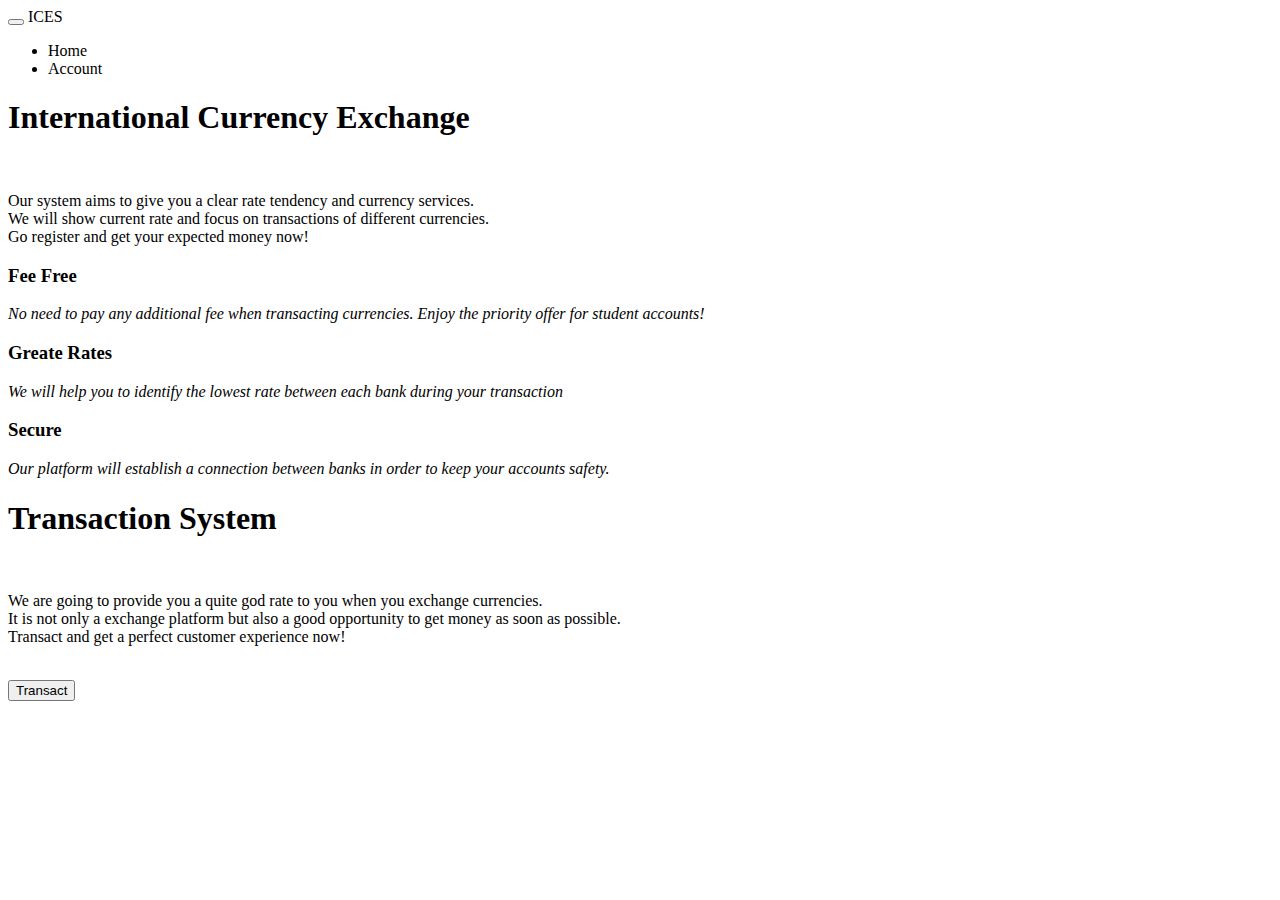
<file: ices/src/main/resources/templates/index.html>
<!DOCTYPE html>
<html xmlns="http://www.w3.org/1999/xhtml" xmlns:th="http://www.thymeleaf.org"
      xmlns:sec="http://www.thymeleaf.org/thymeleaf-extras-springsecurity3">
<head>
  <meta charset="utf-8" />
  <meta name="viewport" content="width=device-width, initial-scale=1"/>
  <title>ICES</title>
  <link rel="stylesheet" th:href="@{/css/style.css}"/>
  <link rel="stylesheet" th:href="@{/css/bootstrap.min.css}"/>
</head>

<div id="ld" class="load-4">
    <div class="ring-1"></div>
</div>

<div class="clear"></div>

<body onload="winload();">
  <div class="header">
      <div class="bg-color">
        <header>
        <nav class="navbar navbar-fixed-top my-navbar" role="navigation">
                <div class="container-fluid">
                    <div class="navbar-header">
                        <button type="button" class="navbar-toggle" data-toggle="collapse"
                                data-target="#example-navbar-collapse">
                            <span class="icon-bar"></span>
                            <span class="icon-bar"></span>
                            <span class="icon-bar"></span>
                        </button>
                        <a th:href="@{/index}" class="navbar-brand"><span class="blue">I</span>CES</a>
                    </div>
                    <div class="collapse navbar-collapse">
                        <ul class="nav navbar-nav navbar-right">
                            <li><a th:href="@{/index}">Home</a></li>
                            <li><a th:href="@{/transaction}">Account</a></li>
                        </ul>
                    </div>
                </div>
            </nav>
      </header>
        <div class="container col-sm-12">
            <div class="banner-info col-sm-6">
                <h1><span class="blue">International</span> Currency Exchange</h1>
                <br/>
                <p>Our system aims to give you a clear rate tendency and currency services.
                <br/> We will show current rate and focus on transactions of different currencies.
                <br/> Go register and get your expected money now!</p>
            </div>
          </div>
      </div>
    </div>
  <div class="header-content">
      <div class="row">
        <div class="mid-about">
            <div class="col-sm-4">
              <span class="glyphicon "><h3>Fee Free</h3></span>
                <p><em>No need to pay any additional fee when transacting currencies. Enjoy the priority offer for student accounts!</em></p>
            </div>
            <div class="col-sm-4">
              <span class="glyphicon second"><h3>Greate Rates</h3></span>
              <p class="blue"><em>We will help you to identify the lowest rate between each bank during your transaction</em></p>
            </div>
            <div class="col-sm-4">
              <span class="glyphicon third"><h3>Secure</h3></span>
              <p><em>Our platform will establish a connection between banks in order to keep your accounts safety.</em></p>
            </div>
        </div>
      </div>
  </div>

  <div class="bottom">
      <div class="bg-color">
        <div class="container">
            <div class="row">
              <div class="bottom-info">
                  <h1><span class="blue">Transaction</span> System</h1>
                  <br/>
                  <p>We are going to provide you a quite god rate to you when you exchange currencies.
                  <br/> It is not only a exchange platform but also a good opportunity to get money as soon as possible.
                  <br/> Transact and get a perfect customer experience now!</p>
                  <br/>
                  <div class="btn-transfer">
                    <a th:href="@{/transaction}" style="color:white"><button class="btn btn-lg">Transact</button></a>
                  </div>
              </div>
            </div>
        </div>
      </div>
  </div>
  <div id="footer"></div>

    <script th:src="@{http://cdn.static.runoob.com/libs/jquery/2.1.1/jquery.min.js}"></script>
    <script th:src="@{/js/navigation.js}"></script>
    <script th:src="@{/js/pageContainer.js}"></script>
    <script th:src="@{/js/bootstrap.min.js}"></script>
</body>
</html>
</file>
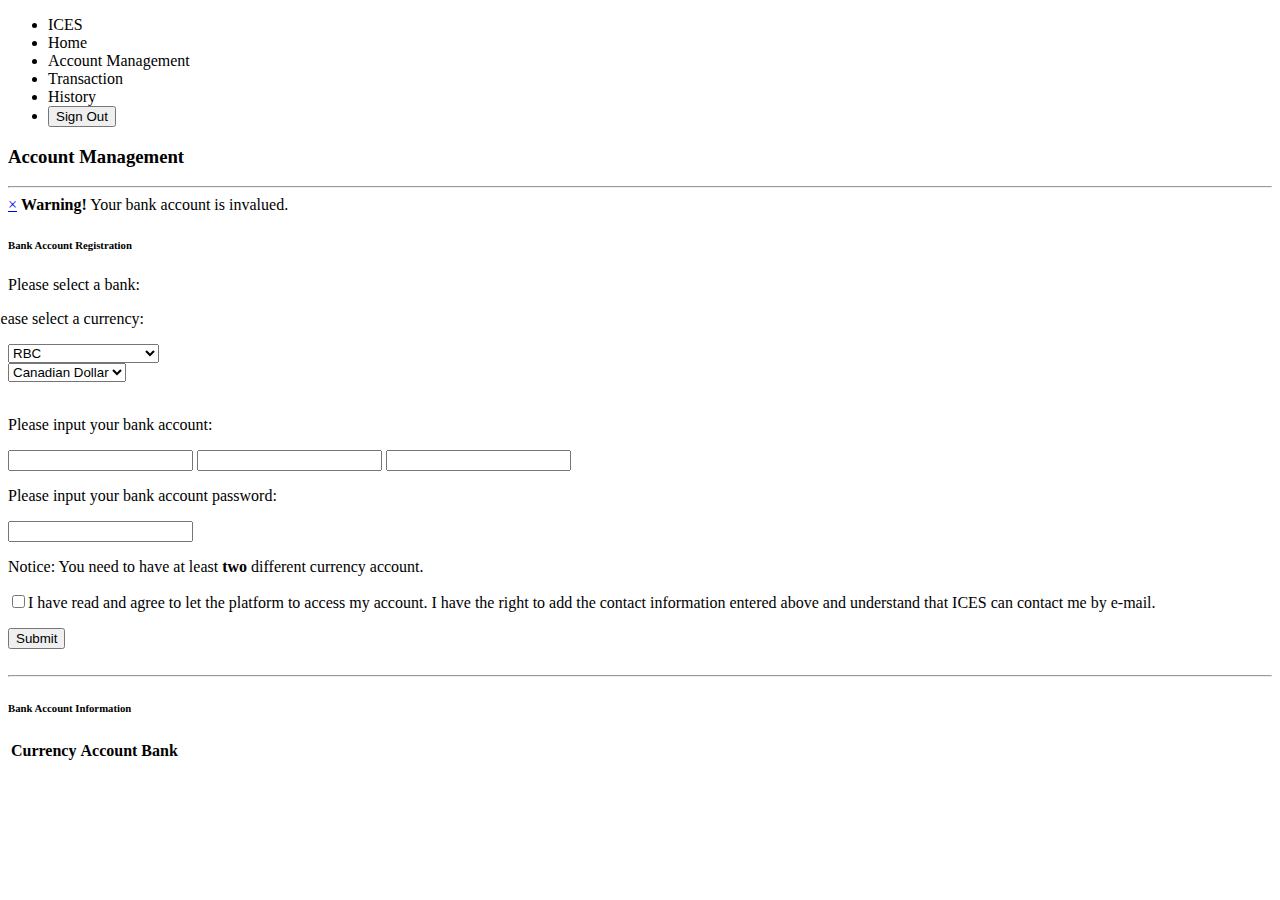
<file: ices/src/main/resources/templates/binding.html>
<!DOCTYPE html>
<html xmlns="http://www.w3.org/1999/xhtml" xmlns:th="http://www.thymeleaf.org"
      xmlns:sec="http://www.thymeleaf.org/thymeleaf-extras-springsecurity3">
<head>
  <meta charset="utf-8" />
  <meta name="viewport" content="width=device-width, initial-scale=1" />
  <title>Account Management</title>
  <link rel="stylesheet" th:href="@{/css/bootstrap.min.css}"/>
  <link rel="stylesheet" th:href="@{/css/accountStyle.css}"/>

  <script type="text/javascript" th:src="@{js/jquery-1.10.2.min.js}"></script>
  <script type="text/javascript" th:src="@{js/bootstrapValidator.js}"></script>
</head>

<body>
  <div id="wrapper" class="toggled">
        <div class="overlay"></div>
        <nav class="navbar navbar-inverse navbar-fixed-top" id="sidebar-wrapper" role="navigation">
            <ul class="nav sidebar-nav">
                <li class="sidebar-brand no-ani">
                    <a th:href="@{/index}">
                       <span class="blue">I</span>CES
                    </a>
                </li>
                <li class="inner-menu">
                    <a th:href="@{/index}"> Home</a>
                </li>
                <li class="inner-menu">
                    <a th:href="@{/binding}" class="active"> Account Management</a>
                </li>
                <li class="inner-menu"><!-- class="disabled" -->
                    <a th:href="@{/transaction}"> Transaction</a>
                </li>
                <li class="inner-menu">
                    <a th:href="@{/history}"> History</a>
                </li>
                <li class="inner-menu">
                    <form th:action="@{/logout}" method="post">
                    <a><input type="submit" value="Sign Out"/></a>
                    </form>
                </li>
            </ul>
        </nav>
        <div id="page-content-wrapper">
          <div class="container">
            <div class="row">
              <div class="col-lg-8 col-lg-offset-2">
            <div><h3>Account Management</h3></div>
            <hr/>
            <div th:if="${param.error}" class="alert alert-danger alert-dismissable fade in">
              <a href="#" class="close" data-dismiss="alert" aria-label="close">&times;</a>
              <strong>Warning!</strong> Your bank account is invalued.
            </div>
            <!--
            <div class="alert alert-danger alert-dismissable fade in">
            <a href="#" class="close" data-dismiss="alert" aria-label="close">&times;</a>
              <strong>Warning!</strong> You need at least two bank accounts of different currency to make transactions.
            </div>
            -->
            <div class="col-sm-11">
            <h6 class="blue">Bank Account Registration</h6>
              <form class="bindform" id="bform" role="form" th:action="@{/binding}" method="post">
                <p class="col-sm-6">Please select a bank:</p>
                <p class="col-sm-6" style="margin-left:-1.3em;">Please select a currency:</p>
                <div class="form-group col-sm-6">
                  <select class="form-control" id="_bank" name="bank">
                    <option>RBC</option>
                    <option>TD Canada Trust</option>
                    <option>Scotiabank</option>
                    <option>BMO Financial Group</option>
                    <option>CIBC</option>
                    <option>HSBC</option>
                  </select>
                </div>
                <div class="form-group col-sm-4">
                  <select class="form-control" id="_currency" name="currency">
                    <option>Canadian Dollar</option>
                    <option>American Dollar</option>
                    <option>Yuan</option>
                    <option>Euro</option>
                  </select>
                </div>
                <div class="col-sm-6"><br/>
                  <p>Please input your bank account:</p>
                </div>
                <div class="form-group col-sm-10">
                  <input class="split col-sm-3 form-control" type="text" required="required" name="account1"/>
                  <input class="split col-sm-3 form-control" type="text" required="required" name="account2"/>
                  <input class="split2 col-sm-3 form-control" type="text" required="required" name="account3"/>
                </div>
                <div class="col-sm-6">
                  <p>Please input your bank account password:</p>
                </div>
                <div class="form-group col-sm-10">
                  <input class="col-sm-8 form-control" type="password" id="_password" required="required" name="password"/>
                </div>
                <p class="col-sm-10">Notice: You need to have at least <strong>two</strong> different currency account.</p>
                <div class="col-sm-11 form-group">
                  <p class="agreement">
                    <input class="form-group" type="checkbox" id="ch" required="required" name="ch" />I have read and agree to let the platform to access my account.
                    I have the right to add the contact information entered above and understand that ICES can contact me by e-mail.
                  </p>
                </div>
                <div class="btn-submit col-sm-8"><button type="submit" class="btn btn-default">Submit</button></div>
              </form>
              </div>
              <div class="col-sm-11">
              <br/><hr/>
              <h6 class="blue">Bank Account Information</h6>
              <table class="table table-hover">
                <thead>
                  <tr>
                    <th>Currency</th>
                    <th>Account</th>
                    <th>Bank</th>
                  </tr>
                </thead>
                <tbody>
                  <tr th:each="bankAccount : ${bankAccounts}">
                    <td th:text="${bankAccount.currency}"></td>
                    <td th:text="${bankAccount.accountNumber}"></td>
                    <td th:text="${bankAccount.bankName}"></td>
                  </tr>
                </tbody>
              </table>
            </div>
          </div>
        </div>
      </div>
    </div>
  </div>

  <script th:src="@{https://maxcdn.bootstrapcdn.com/bootstrap/3.3.7/js/bootstrap.min.js}"></script>
  <script th:src="@{/js/register.js}"></script>
</body>
</html>
</file>
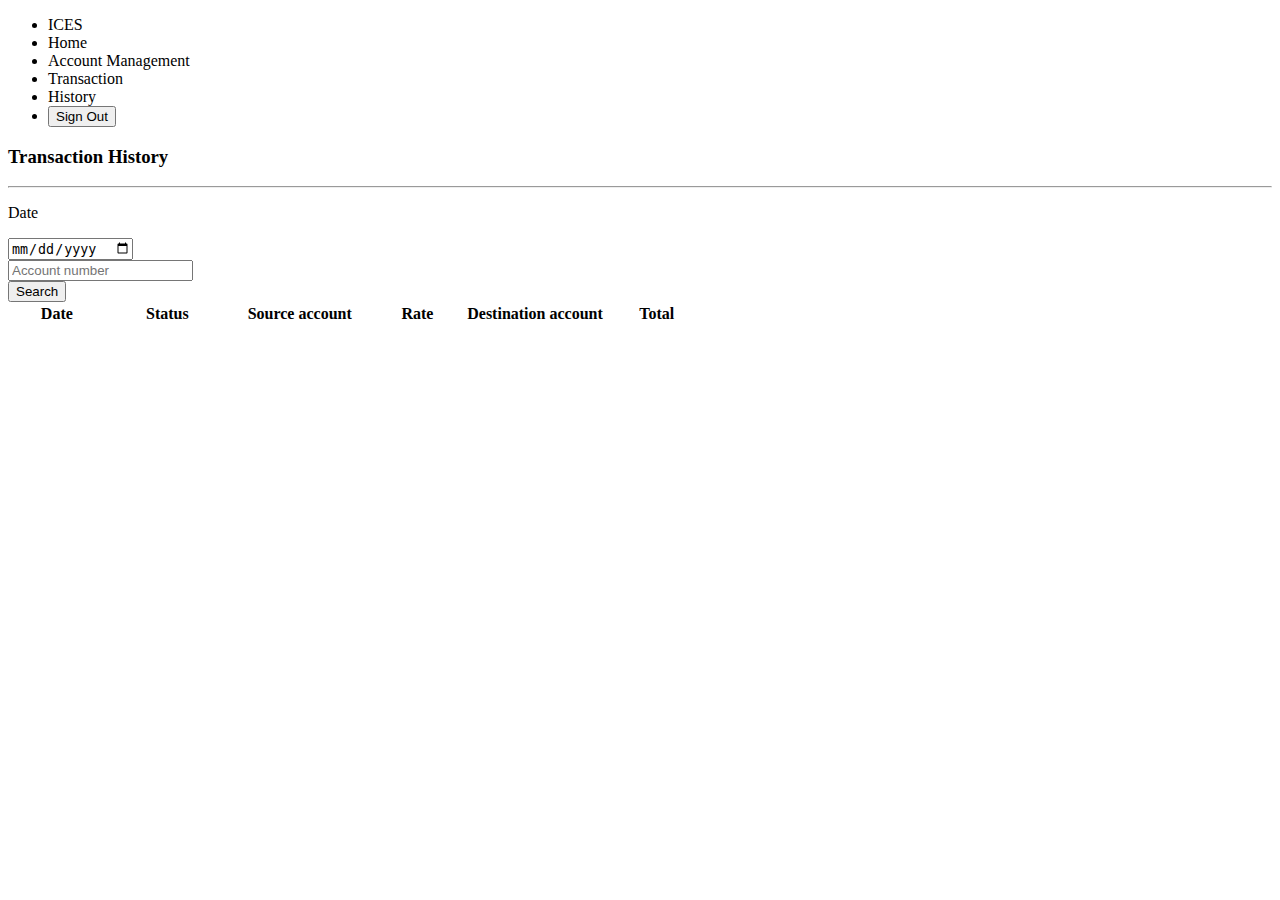
<file: ices/src/main/resources/templates/history.html>
<!DOCTYPE html>
<html xmlns="http://www.w3.org/1999/xhtml" xmlns:th="http://www.thymeleaf.org"
      xmlns:sec="http://www.thymeleaf.org/thymeleaf-extras-springsecurity3">
<head>
	<meta charset="utf-8" />
	<meta name="viewport" content="width=device-width, initial-scale=1" />
	<title>Account Management</title> 
	<link rel="stylesheet" th:href="@{/css/bootstrap.min.css}"/>
	<link rel="stylesheet" th:href="@{/css/accountStyle.css}"/>
	
</head>
<body>
	<div id="wrapper" class="toggled">
		<div class="overlay"></div>
		<nav class="navbar navbar-inverse navbar-fixed-top" id="sidebar-wrapper" role="navigation">
            <ul class="nav sidebar-nav">
                <li class="sidebar-brand no-ani">
                    <a th:href="@{/index}">
                       <span class="blue">I</span>CES
                    </a>
                </li>
                <li class="inner-menu">
                    <a th:href="@{/index}"> Home</a>
                </li>
                <li class="inner-menu">
                    <a th:href="@{/binding}"> Account Management</a>
                </li>
                <li class="inner-menu">
                    <a th:href="@{/transaction}"> Transaction</a>
                </li>
                <li class="inner-menu">
                    <a th:href="@{/history}" class="active"> History</a>
                </li>
                <li class="inner-menu">
                    <form th:action="@{/logout}" method="post">
                        <a><input type="submit" value="Sign Out"/></a>
                    </form>
                </li>
            </ul>
        </nav>
       
		<div id="page-content-wrapper">
		    <div class="container">
		      	<div class="row">
		        	<div class="col-lg-8 col-lg-offset-2">
						<div><h3>Transaction History</h3></div>
						<hr/>
						<div class="col-sm-12">
							<form role="form" method="post" th:action="@{/history}">
					        	<div class="datebox col-sm-3">
					            	<div class="datebox-title">
					            		<p>Date</p>
					            		<input type="date" class="form-control" id="_startdate" placeholder="01/01/2010" name="datesearch" required="required"/>
					            	</div>
					          	</div>
					          	<div class="col-sm-4">
							      <input type="text" class="form-control searchbox" placeholder="Account number" name="accountsearch"/>
							    </div>
							    <div class="btn-search col-sm-3">
							        <button class="btn btn-default" type="submit">Search</button>
							    </div>
				          	</form>
			          	</div>
			          	<div class="col-sm-12">
				          	<table class="table table-hover">
							    <thead>
							      <tr>
							        <th>Date</th>
							        <th>Status</th>
							        <th style="width:20%">Source account</th>
							        <th>Rate</th>
							        <th style="width:20%">Destination account</th>
							        <th>Total</th>
							      </tr>
							    </thead>
							    <tbody>
							      <tr th:each="history : ${histories}">
							        <td th:text="${history.dateRegist}" id="_time"></td>
							        <td th:text="${history.statusMessage}"></td>
							        <td><span th:text="${history.bankAccount1.codeBankTransit}"></span> <span th:text="${history.bankAccount1.codeInstitution}" id="_codeInstitution"></span> <span th:text="${history.bankAccount1.numbAccount}"></span></td>
							        <td th:text="${history.exchangeRate.numbExchangeRate}"></td>
							        <td><span th:text="${history.bankAccount2.codeBankTransit}"></span> <span th:text="${history.bankAccount2.codeInstitution}" id="_codeInstitution"></span> <span th:text="${history.bankAccount2.numbAccount}"></span></td>
							        <td th:text="${history.numbAmountTransaction}"></td>
							      </tr>
							    </tbody>
							</table>
						</div>
		        	</div>
		      	</div>
		    </div>
		 </div>
	</div>

	<script th:src="@{/js/bootstrap.min.js}"></script>

</body>
</html>
</file>
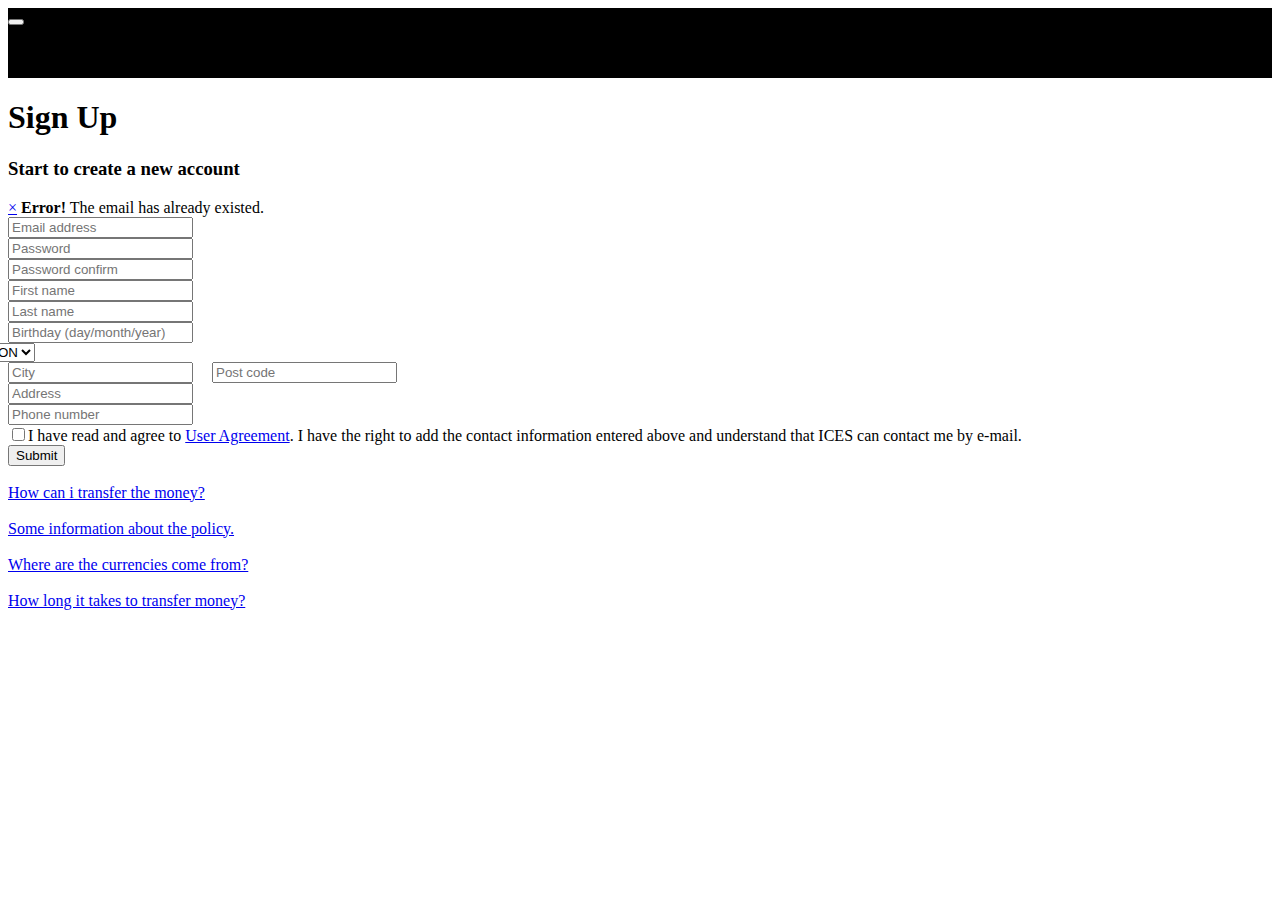
<file: ices/src/main/resources/templates/register.html>
<!DOCTYPE html>
<html xmlns="http://www.w3.org/1999/xhtml" xmlns:th="http://www.thymeleaf.org"
      xmlns:sec="http://www.thymeleaf.org/thymeleaf-extras-springsecurity3">
<head>
  <meta charset="utf-8" />
  <meta name="viewport" content="width=device-width, initial-scale=1" />
  <link rel="stylesheet" th:href="@{/css/style.css}"/>
  <link rel="stylesheet" th:href="@{/css/bootstrap.css}"/>
  <link rel="stylesheet" th:href="@{/css/bootstrapValidator.css}"/>

  <script type="text/javascript" th:src="@{js/jquery-1.10.2.min.js}"></script>
  <script type="text/javascript" th:src="@{js/bootstrap.min.js}"></script>
  <script type="text/javascript" th:src="@{js/bootstrapValidator.js}"></script>

  <title>Registration</title>
</head>

<style>
  .my-navbar {
    background:black !important;
  }
</style>

<div id="ld" class="load-4">
    <div class="ring-1"></div>
</div>

<div class="clear"></div>

<body onload="winload();">
  <div class="regis-mainpage">
      <header>
    <nav class="navbar navbar-fixed-top my-navbar" role="navigation">
            <div class="container-fluid">
                <div class="navbar-header">
                    <button type="button" class="navbar-toggle" data-toggle="collapse"
                            data-target="#example-navbar-collapse">
                        <span class="icon-bar"></span>
                        <span class="icon-bar"></span>
                        <span class="icon-bar"></span>
                    </button>
                    <a th:href="@{/index}" class="navbar-brand"><span class="blue">I</span>CES</a>
                </div>
                <div class="collapse navbar-collapse">
                    <ul class="nav navbar-nav navbar-right">
                        <li><a th:href="@{/index}">Home</a></li>
                        <li><a th:href="@{/binding}">Account</a></li>
                    </ul>
                </div>
            </div>
      </nav>
    </header>
      <div class="container">
        <div class="row">
            <div class="col-sm-10">
              <div id="modals"></div>
              <div class="blue-box col-sm-3"><h1>Sign Up</h1></div>
              <div class="col-sm-6"><h3>Start to create a new account</h3></div>
              <div class="main-box col-sm-10">
                <div th:if="${param.error}" class="regisalert alert alert-danger alert-dismissable fade in">
                        <a href="#" class="close" data-dismiss="alert" aria-label="close">&times;</a>
                          <strong>Error!</strong> The email has already existed.
                  </div>
                  <div class="col-sm-8">
              <form id="form" class="form-signin" th:action="@{/register}" th:method="post">
                <div class="form-group">
                    <input type="email" class="form-control" id="_email" placeholder="Email address" required="required" name="email"/>
                </div>
                <div class="form-group">
                    <input type="password" class="form-control" id="_password" placeholder="Password" required="required" name="password" />
                    <br/>
                    <input type="password" class="form-control" id="_password2" placeholder="Password confirm" required="required" name="password2"/>
                </div>
                <div class="form-group">
                    <input type="text" class="form-control" id="_fn" placeholder="First name" required="required" name="firstname"/>
                    <br/>
                    <input type="text" class="form-control" id="_ln" placeholder="Last name" required="required" name="lastname"/>
                </div>
                <div class="form-group">
                    <input type="text" class="form-control" id="_bday" placeholder="Birthday (day/month/year)" required="required" name="bday"/>
                </div>
                  <div class="form-group col-sm-4" style="margin-left:-15px;">
                      <select class="form-control" id="_province" name="province">
                        <option>ON</option>
                        <option>QC</option>
                        <option>NS</option>
                        <option>NB</option>
                        <option>MB</option>
                        <option>BC</option>
                        <option>PE</option>
                        <option>SK</option>
                        <option>AB</option>
                        <option>NL</option>
                        <option>NT</option>
                        <option>YT</option>
                        <option>NU</option>
                      </select>
                  </div>
                <div class="form-group">
                    <input class="col-sm-4" type="text" id="_city" placeholder="City" required="required" name="city"/>
                    <input class="col-sm-4" style="margin-left:15px;" type="text" id="_code" placeholder="Post code" required="required" name="code"/>
                </div>
                <div class="form-group">
                    <input type="text" class="form-control" id="_address" placeholder="Address" required="required" name="address"/>
                </div>
                <div class="form-group">
                    <input type="text" class="form-control" id="_number" placeholder="Phone number" required="required" name="number"/>
                </div>
                  <div class="checkbox">
                      <label>
                        <input type="checkbox" required="required" name="ch"/>I have read and agree to <a href="#" id="myAlert" data-toggle="modal" data-target="#user-agreement">User Agreement</a>.
                        I have the right to add the contact information entered above and understand that ICES can contact me by e-mail.
                      </label>
                  </div>
                  <div class="btn-submit"><button type="submit" class="btn btn-default" id="but">Submit</button></div>
              </form>
            </div>
              </div>
              <div class="col-sm-10">
                <div class="white-box">
                  <div class="col-sm-3">
                    <br/>
                      <a href="#" data-toggle="modal" data-target="#q1">How can i transfer the money?</a>
                      <br/><br/>
                      <a href="#" data-toggle="modal" data-target="#q2">Some information about the policy.</a>
                      <br/><br/>
                      <a href="#" data-toggle="modal" data-target="#q3">Where are the currencies come from?</a>
                      <br/><br/>
                      <a href="#" data-toggle="modal" data-target="#q4">How long it takes to transfer money?</a>
                    </div>
                  </div>
              </div>
            </div>
        </div>
      </div>
      <div id="footer"></div>
  </div>

  <script th:src="@{https://maxcdn.bootstrapcdn.com/bootstrap/3.3.7/js/bootstrap.min.js}"></script>
  <script th:src="@{/js/navigation.js}"></script>
  <script th:src="@{/js/register.js}"></script>
  <script th:src="@{/js/pageContainer.js}"></script>


</body>
</html>
</file>
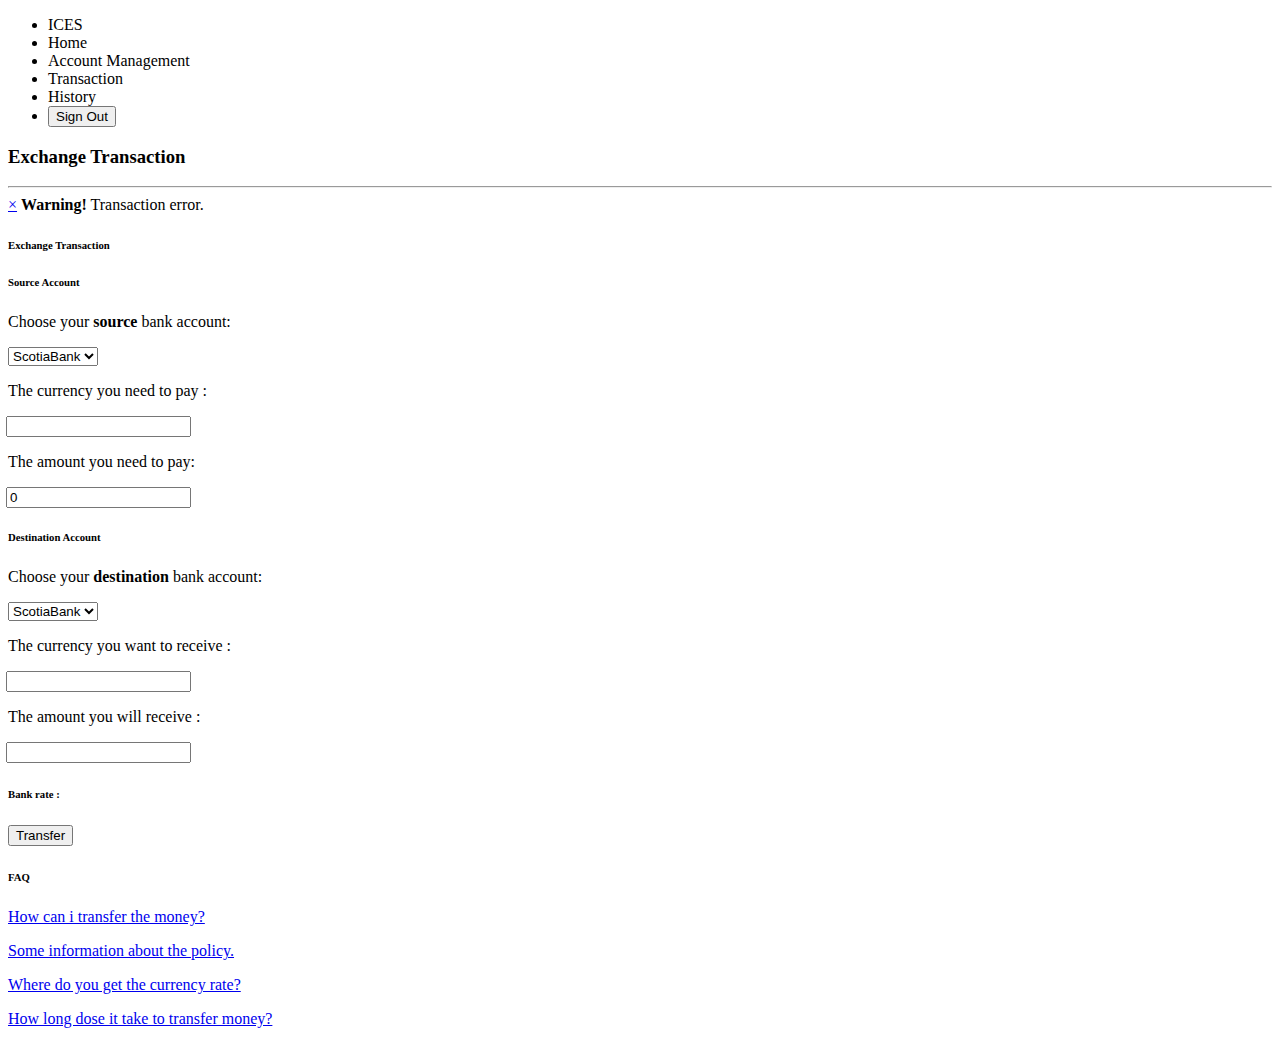
<file: ices/src/main/resources/templates/transaction.html>
<!DOCTYPE html>
<html xmlns="http://www.w3.org/1999/xhtml" xmlns:th="http://www.thymeleaf.org"
      xmlns:sec="http://www.thymeleaf.org/thymeleaf-extras-springsecurity3">
<head>
  <meta charset="utf-8" />
  <meta name="viewport" content="width=device-width, initial-scale=1" />
  <title>Account Management</title>
  <link rel="stylesheet" th:href="@{/css/bootstrap.min.css}"/>
  <link rel="stylesheet" th:href="@{/css/accountStyle.css}"/>

  <script type="text/javascript" th:src="@{js/jquery-1.10.2.min.js}"></script>
  <script type="text/javascript" th:src="@{js/bootstrapValidator.js}"></script>
</head>

<body>
  <div id="wrapper" class="toggled">
        <div class="overlay"></div>
        <nav class="navbar navbar-inverse navbar-fixed-top" id="sidebar-wrapper" role="navigation">
            <ul class="nav sidebar-nav">
                <li class="sidebar-brand no-ani">
                    <a th:href="@{/index}">
                       <span class="blue">I</span>CES
                    </a>
                </li>
                <li class="inner-menu">
                    <a th:href="@{/index}"> Home</a>
                </li>
                <li class="inner-menu">
                    <a th:href="@{/binding}"> Account Management</a>
                </li>
                <li class="inner-menu">
                    <a th:href="@{/transaction}" class="active"> Transaction</a>
                </li>
                <li class="inner-menu">
                    <a th:href="@{/history}"> History</a>
                </li>
                <li class="inner-menu">
                    <form th:action="@{/logout}" method="post">
                        <a><input type="submit" value="Sign Out"/></a>
                    </form>
                </li>
            </ul>
        </nav>
        <div id="page-content-wrapper">
            <div class="container">
               <div class="row">
                  <div class="col-lg-10 col-lg-offset-2">
                    <div><h3>Exchange Transaction</h3></div>
                    <hr/>
                    <div th:if="${param.error}" class="alert alert-danger alert-dismissable fade in">
                      <a href="#" class="close" data-dismiss="alert" aria-label="close">&times;</a>
                      <strong>Warning!</strong> Transaction error.
                      <p th:text="${param.error[0]}"></p>
                    </div>
                    <h6 class="blue">Exchange Transaction</h6>
                    <form role="form" id="_form" th:action="@{/transaction}" method="post">
	                    <div class="col-sm-6">
	                        <div class="originalbox">
	                          <h6>Source Account</h6>
	                                  <p>Choose your <strong>source</strong> bank account:</p>
	                                  <div class="form-group">
	                                       <select class="form-control" id="_oaccount" name="sourceAccount" onchange="checkUpdate()">
	                                           <option th:each="bankAccount : ${bankAccounts}"
	                                               th:value="${bankAccount.code}"
	                                               th:text="${bankAccount.value}">ScotiaBank
                                           </option>
	                                      </select>
	                                  </div>
	                                  <p>The currency you need to pay :</p>
	                                  <input style="margin-left:-2px;" type="text" class="form-control" id="_ocurrency" readonly="readonly" name="ocurrency"/>
	                                  <p>The amount you need to pay:</p>
	                                  <div class="form-group">
	                                  	  <input style="margin-left:-2px; margin-bottom:-0.55em;" type="number" class="form-control" id="_oamount" required="required" name="sourceAmount" value="0" onchange="checkUpdate()"/>
	                                  </div>
	                        	 </div>
	                        </div>
                      		<div class="col-sm-6"><!-- Destination part -->
	                          	<div class="destinationbox">
	                              	<h6>Destination Account</h6>
		                                  <p>Choose your <strong>destination</strong> bank account:</p>
		                                  <div class="form-group">
	                                      		<select class="form-control" id="_daccount" name="destinationAccount" onchange="checkUpdate()">
	                                          		<option th:each="bankAccount : ${bankAccounts}"
			                                                 th:value="${bankAccount.code}"
			                                                 th:text="${bankAccount.value}">ScotiaBank
                                          			</option>
	                                      		</select>
                                   	  	  </div>
		                                  <p>The currency you want to receive :</p>
		                                  <input style="margin-left:-2px;" type="text" class="form-control" id="_dcurrency" readonly="readonly" name="dcurrency"/>
		                                  <p>The amount you will receive :</p>
		                                  <input style="margin-left:-2px;" type="number" class="form-control" id="_damount" readonly="readonly" name="damount"/>
		                          	</div>
		                      </div>
		                      <div class="col-sm-3 showrate">
		                      	 <h6>Bank rate :<span id="_obankrate"></span></h6>
		                      </div>
		                      <div class="col-sm-8 submitbtn">
		                     	  <a onClick="checkTotal()" ><input id="_sb" type="submit" value="Transfer" class="btn btn-lg" data-target="#total"/></a>
		                      </div>
                      	</form>
                      	<div class="totalbox">
                        	<div id="modals"></div>
                  		</div><!-- Total part -->
		                <h6 class="blue col-sm-6">FAQ</h6>
		                  	<div class="col-sm-12 faq">
		                      	<div class="col-sm-6 with-right-border">
			                        <p><a href="#" data-toggle="modal" data-target="#q1">How can i transfer the money?</a></p>
			                        <p><a href="#" data-toggle="modal" data-target="#q2">Some information about the policy.</a></p>
		                      	</div>
		                      	<div class="col-sm-6">
			                        <p><a href="#" data-toggle="modal" data-target="#q3">Where do you get the currency rate?</a></p>
			                        <p><a href="#" data-toggle="modal" data-target="#q4">How long dose it take to transfer money?</a></p>
		                      	</div>
                    		</div>
                  		</div>
              		</div>
          		</div>
      		</div>
  		</div>

	<script th:src="@{https://maxcdn.bootstrapcdn.com/bootstrap/3.3.7/js/bootstrap.min.js}"></script>
	<script th:src="@{/js/pageContainer.js}"></script>
	<script th:src="@{/js/transact.js}"></script>

</body>
</html>
</file>
